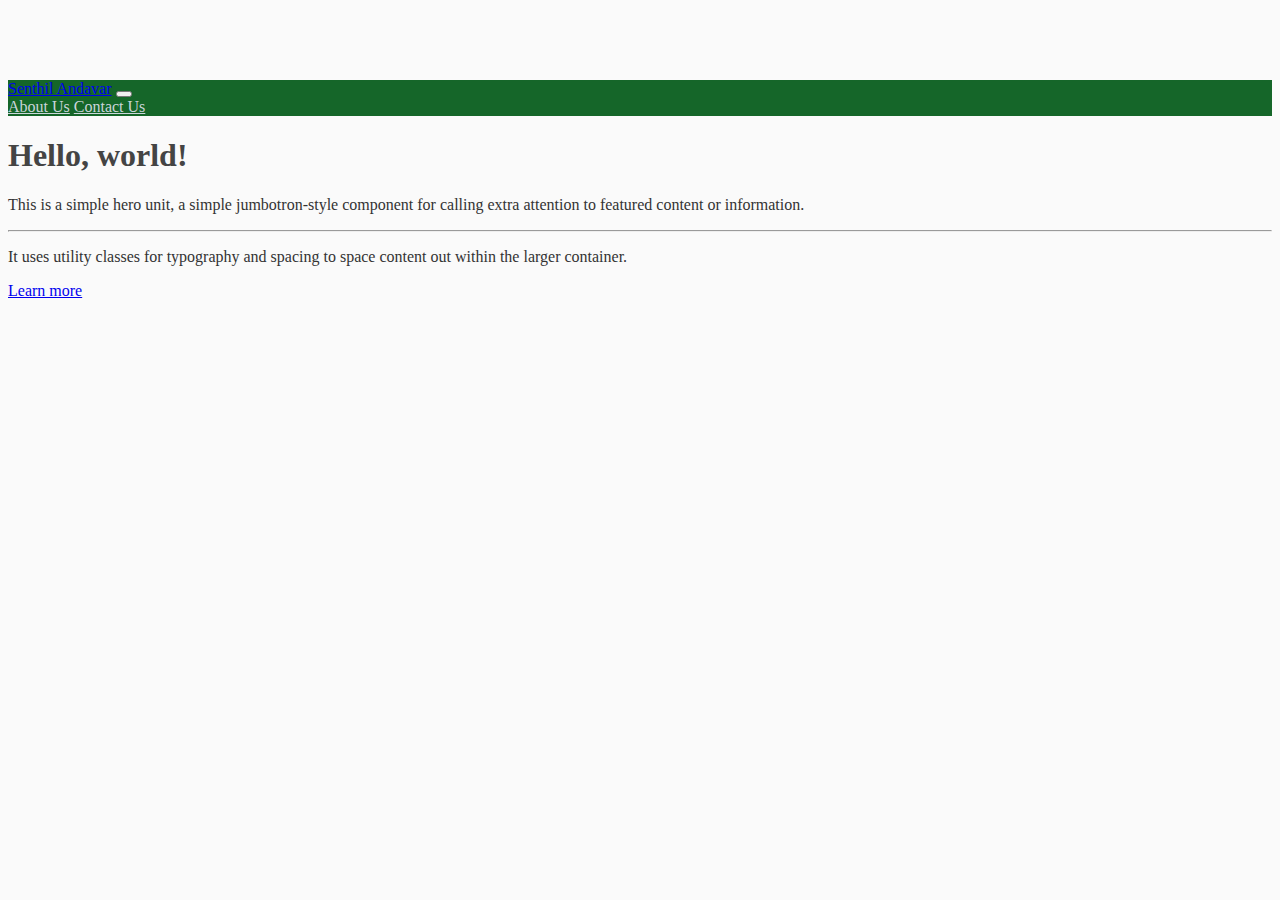
<file: contact.html>
<!DOCTYPE html>
<html>
	<head>
		<meta charset="utf-8">
    	<meta name="viewport" content="width=device-width, initial-scale=1, shrink-to-fit=no">
		<link rel="stylesheet" href="https://stackpath.bootstrapcdn.com/bootstrap/4.5.0/css/bootstrap.min.css" integrity="sha384-9aIt2nRpC12Uk9gS9baDl411NQApFmC26EwAOH8WgZl5MYYxFfc+NcPb1dKGj7Sk" crossorigin="anonymous">
		<link rel="stylesheet" type="text/css" href="main.css">
		<title>SenthilAndavar</title>
	</head>
	<body>
		<header class="site-header">
		  <nav class="navbar navbar-expand-md navbar-dark bg-steel fixed-top">
		    <div class="container">
		      <a class="navbar-brand mr-4" href="#">Senthil Andavar</a>
				<button class="navbar-toggler" type="button" data-toggle="collapse" data-target="#navbarToggle" aria-controls="navbarToggle" aria-expanded="false" aria-label="Toggle navigation">
				<span class="navbar-toggler-icon"></span>
				</button>
		      <div class="collapse navbar-collapse" id="navbarToggle">
		        <div class="navbar-nav mr-auto">
					
		        </div>
		        <!-- Navbar Right Side -->
		        <div class="navbar-nav">
	          		<a class="nav-item nav-link" href="about.html">About Us</a>
	          		<a class="nav-item nav-link" href="contact.html">Contact Us</a>
	        	</div>
		      </div>
		    </div>
		  </nav>
		</header>

		<div class="contact">
			<div class="jumbotron">
			  <h1 class="display-4">Hello, world!</h1>
			  <p class="lead">This is a simple hero unit, a simple jumbotron-style component for calling extra attention to featured content or information.</p>
			  <hr class="my-4">
			  <p>It uses utility classes for typography and spacing to space content out within the larger container.</p>
			  <p class="lead">
			    <a class="btn btn-primary btn-lg" href="about.html" role="button">Learn more</a>
			  </p>
			</div>
		</div>

		<script src="https://code.jquery.com/jquery-3.5.1.slim.min.js" integrity="sha384-DfXdz2htPH0lsSSs5nCTpuj/zy4C+OGpamoFVy38MVBnE+IbbVYUew+OrCXaRkfj" crossorigin="anonymous"></script>
		<script src="https://cdn.jsdelivr.net/npm/popper.js@1.16.0/dist/umd/popper.min.js" integrity="sha384-Q6E9RHvbIyZFJoft+2mJbHaEWldlvI9IOYy5n3zV9zzTtmI3UksdQRVvoxMfooAo" crossorigin="anonymous"></script>
		<script src="https://stackpath.bootstrapcdn.com/bootstrap/4.5.0/js/bootstrap.min.js" integrity="sha384-OgVRvuATP1z7JjHLkuOU7Xw704+h835Lr+6QL9UvYjZE3Ipu6Tp75j7Bh/kR0JKI" crossorigin="anonymous"></script>
	</body>
</html>
</file>
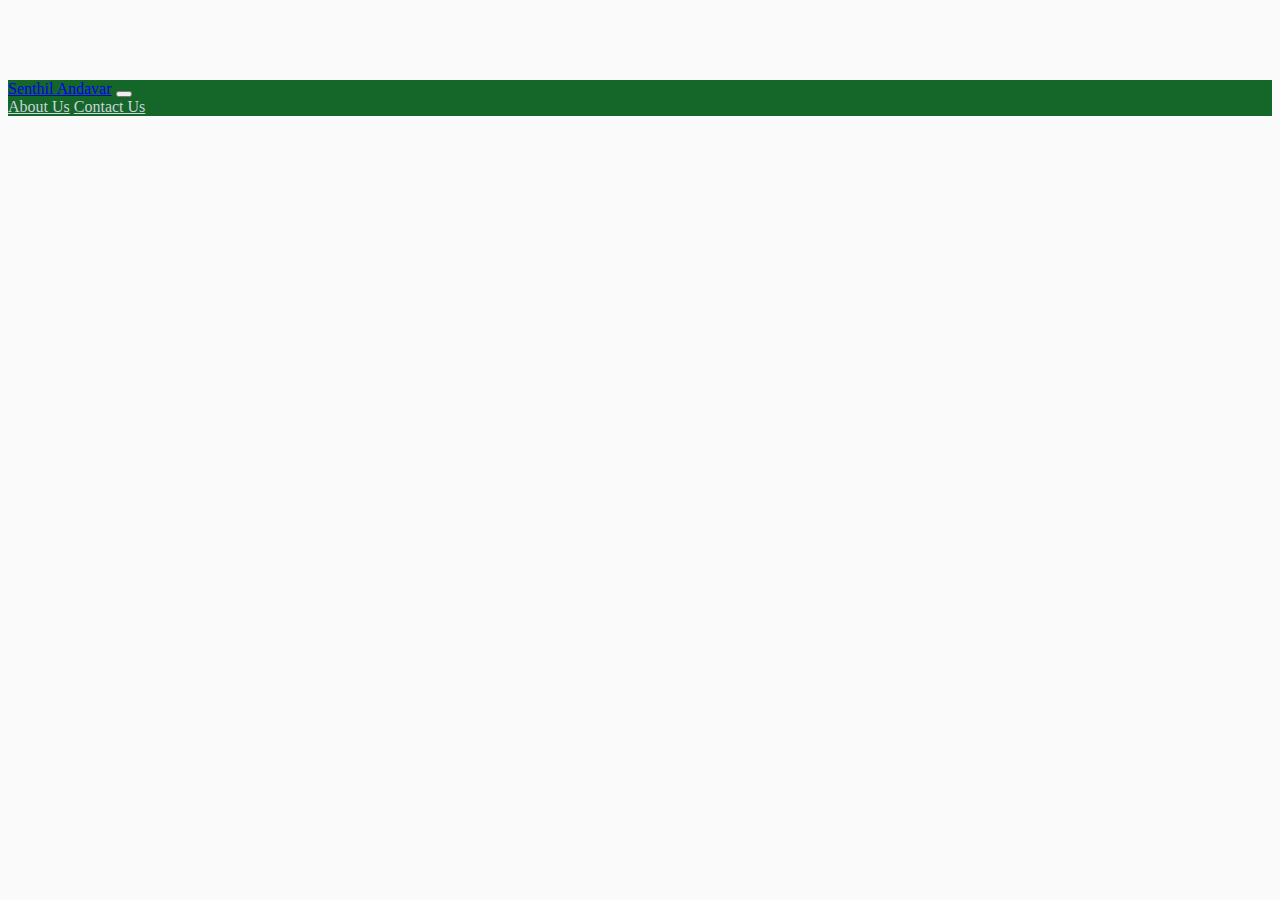
<file: home.html>
<!DOCTYPE html>
<html>
	<head>
		<meta charset="utf-8">
    	<meta name="viewport" content="width=device-width, initial-scale=1, shrink-to-fit=no">
		<link rel="stylesheet" href="https://stackpath.bootstrapcdn.com/bootstrap/4.5.0/css/bootstrap.min.css" integrity="sha384-9aIt2nRpC12Uk9gS9baDl411NQApFmC26EwAOH8WgZl5MYYxFfc+NcPb1dKGj7Sk" crossorigin="anonymous">
		<link rel="stylesheet" type="text/css" href="main.css">
		<title>SenthilAndavar</title>
	</head>
	<body>
		<header class="site-header">
		  <nav class="navbar navbar-expand-md navbar-dark bg-steel fixed-top">
		    <div class="container">
		      <a class="navbar-brand mr-4" href="#">Senthil Andavar</a>
				<button class="navbar-toggler" type="button" data-toggle="collapse" data-target="#navbarToggle" aria-controls="navbarToggle" aria-expanded="false" aria-label="Toggle navigation">
				<span class="navbar-toggler-icon"></span>
				</button>
		      <div class="collapse navbar-collapse" id="navbarToggle">
		        <div class="navbar-nav mr-auto">
					
		        </div>
		        <!-- Navbar Right Side -->
		        <div class="navbar-nav">
	          		<a class="nav-item nav-link" href="about.html">About Us</a>
	          		<a class="nav-item nav-link" href="contact.html">Contact Us</a>
	        	</div>
		      </div>
		    </div>
		  </nav>
		</header>
		<script src="https://code.jquery.com/jquery-3.5.1.slim.min.js" integrity="sha384-DfXdz2htPH0lsSSs5nCTpuj/zy4C+OGpamoFVy38MVBnE+IbbVYUew+OrCXaRkfj" crossorigin="anonymous"></script>
		<script src="https://cdn.jsdelivr.net/npm/popper.js@1.16.0/dist/umd/popper.min.js" integrity="sha384-Q6E9RHvbIyZFJoft+2mJbHaEWldlvI9IOYy5n3zV9zzTtmI3UksdQRVvoxMfooAo" crossorigin="anonymous"></script>
		<script src="https://stackpath.bootstrapcdn.com/bootstrap/4.5.0/js/bootstrap.min.js" integrity="sha384-OgVRvuATP1z7JjHLkuOU7Xw704+h835Lr+6QL9UvYjZE3Ipu6Tp75j7Bh/kR0JKI" crossorigin="anonymous"></script>
	</body>
</html>
</file>
<file: main.css>
body {
  background: #fafafa;
  color: #333333;
  margin-top: 5rem;
}

h1, h2, h3, h4, h5, h6 {
  color: #444444;
}

ul {
  margin: 0;
}

.bg-steel {
	background-color: #156629;
}

.site-header .navbar-nav .nav-link {
  color: #cbd5db;
}

.site-header .navbar-nav .nav-link:hover {
  color: #ffffff;
}

.site-header .navbar-nav .nav-link.active {
  font-weight: 500;
}

/*img {
  width: 100%;
  height: auto;
}*/
</file>
